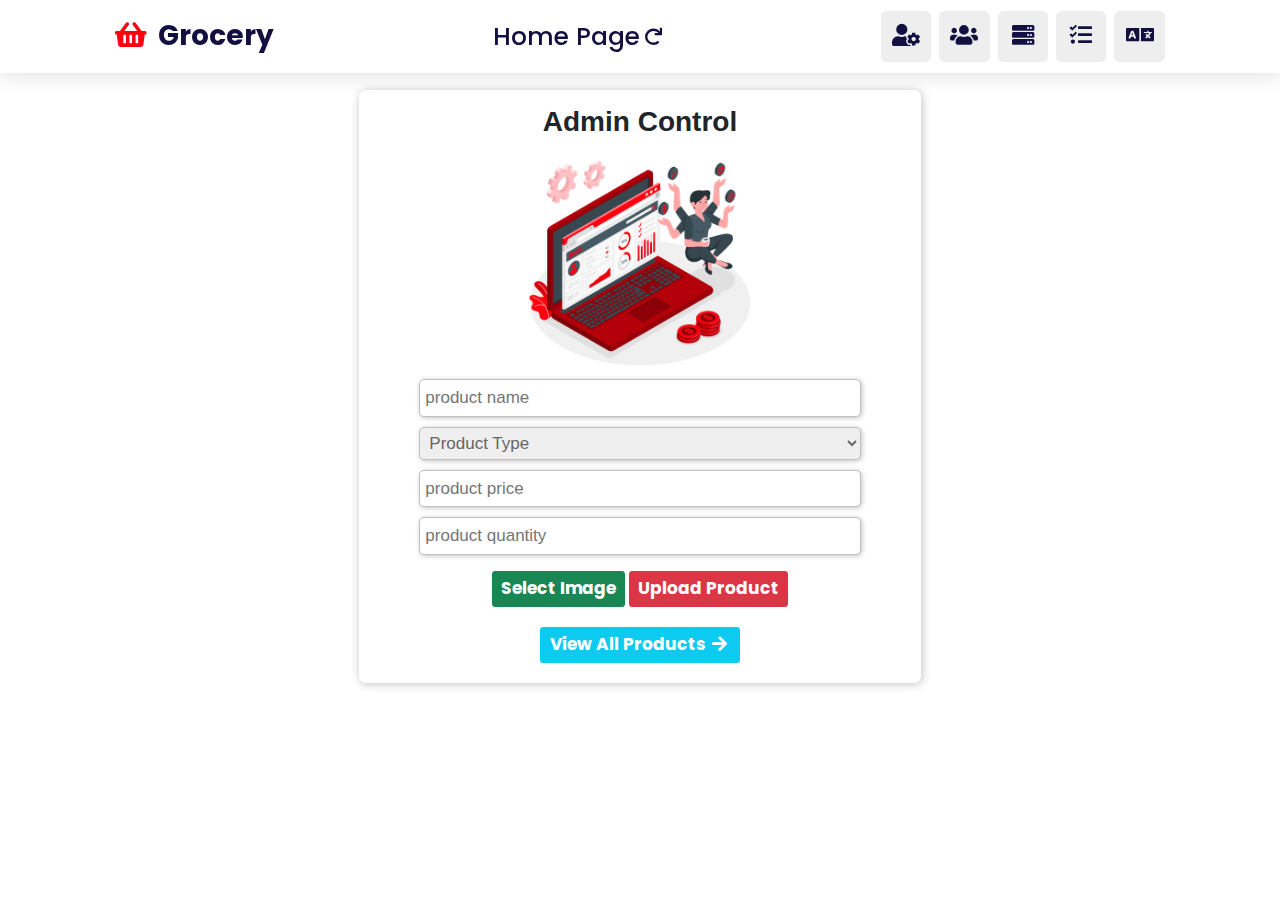
<file: admin.html>
<!DOCTYPE html>
<html lang="en">
<head>
    <meta charset="UTF-8">
    <meta http-equiv="X-UA-Compatible" content="IE=edge">
    <meta name="viewport" content="width=device-width, initial-scale=1.0">
    <link rel="stylesheet" href="css/all.min.css">
    <link rel="stylesheet" href="css/style.css">
    <link rel="stylesheet" href="css/adminStyle.css">
    <link rel="stylesheet" href="css/bootstrap.min.css">
    <title>ADMIN-Dashboard</title>
    <link rel="icon" href="img/icon.png">
    <style>
        input{
            text-transform: lowercase !important;
        }
        select{
            border: none;
            outline: none;
            border-radius: 5px;
            border: 1px solid silver;
            box-shadow: 1px 1px 5px silver;
            width: 80%;
            margin: 5px auto !important;
            padding: 5px;
            font-size: 17px;
            color: #666;
        }
        .main{
            padding: 5px;
            padding-bottom: 0;
        }
    </style>
</head>
<body>
    <!-- header section -->
    <header class="header">
        <a href="index.html" class="logo"><i class="fas fa-shopping-basket"></i>Grocery</a>
        <a href="index.html" class="homebtn" style="font-size: 25px; display: flex; align-items: center;">Home Page <i class="fa fa-arrow-right-rotate"></i></a>
        <div class="icons">
            <div class="admin-btn" data-title="Admin"><a href="adminLogin.php"><i class="fas fa-user-gear"></i></a></div>
            <div class="users-btn" data-title="Users"><a href="users.php"><i class="fas fa-users"></i></a></div>
            <div class="products-btn" data-title="Products"><a href="products.php"><i class="fas fa-server"></i></a></div>
            <div class="sales-btn" data-title="Sales"><a href="sales.php"><i class="fas fa-list-check"></i></a></div>
            <div class="lang-btn" data-title="Arabic"><a href="admin2.html"><i class="fas fa-language"></i></a></div>
        </div>
    </header>

    <div class="container">
        <center>
            <div class="main">
                <h1><u>Admin Control</u></h1>
                <form action="insert.php" method="post" enctype="multipart/form-data">
                    <img src="img/Admin-amico.png" alt="logo" width="230px"><br>
                    <input type="text" name="name" placeholder="Product Name"><br>
                    <select name="category">
                        <option value="">Product Type</option>
                        <option value="meat">meat</option>
                        <option value="dairy">dairy</option>
                        <option value="fruits">fruits</option>
                        <option value="vegetables">vegetables</option>
                    </select><br>
                    <input type="text" name="price" placeholder="Product Price"><br>
                    <input type="number" name="count" min="1" placeholder="Product Quantity"><br>
                    <input type="file" name="image" id="file" style="display: none;">
                    <label for="file" class="btn btn-success">Select Image</label>
                    <button name="upload" class="btn btn-danger">Upload Product</button><br>
                    <a href="products.php" class="btn btn-info text-white viewalll">View All Products <i class="fa fa-arrow-right px-1"></i></a>
                </form>
            </div>
        </center>
    </div>
</body>
</html>
</file>
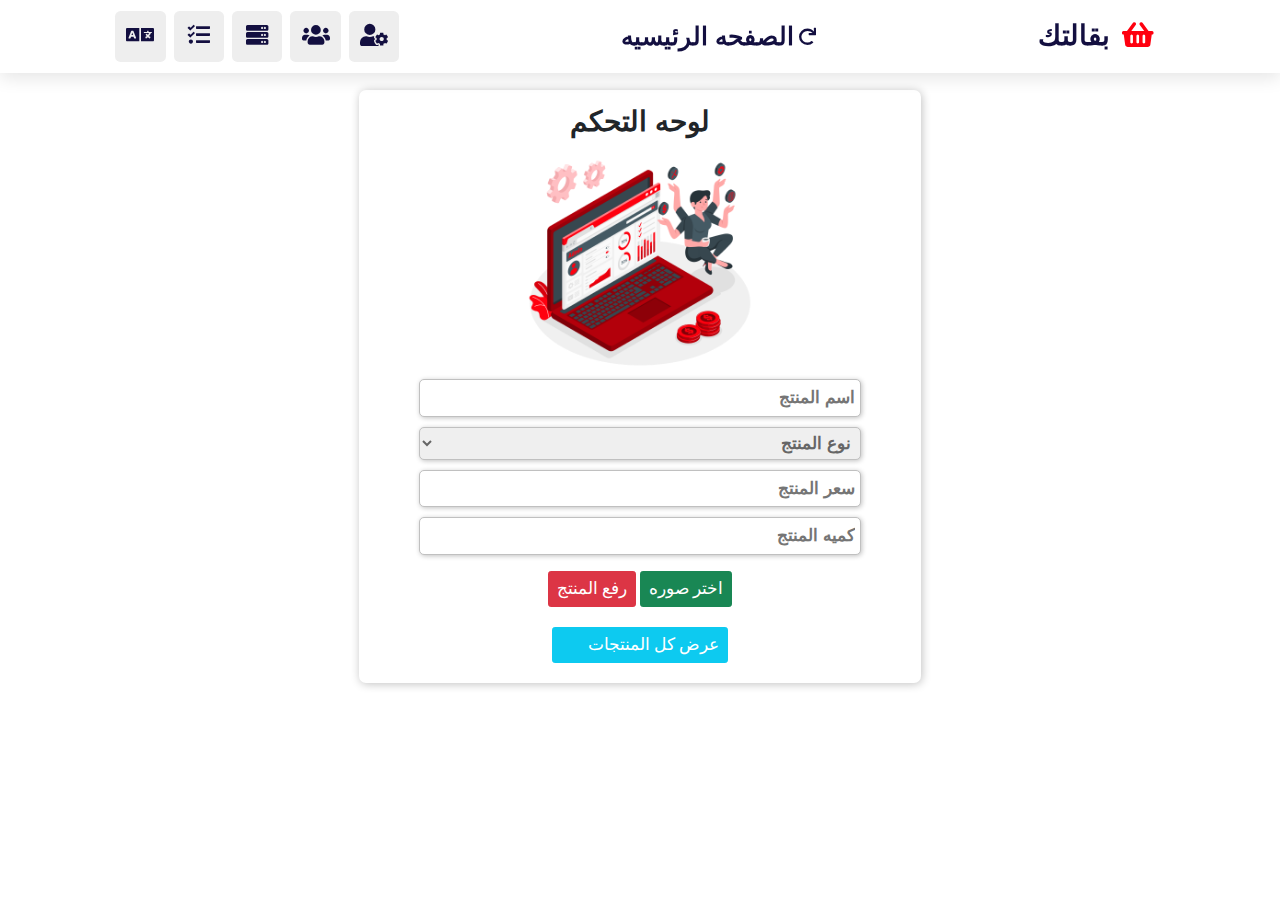
<file: admin2.html>
<!DOCTYPE html>
<html lang="en" dir="rtl">
<head>
    <meta charset="UTF-8">
    <meta http-equiv="X-UA-Compatible" content="IE=edge">
    <meta name="viewport" content="width=device-width, initial-scale=1.0">
    <link rel="stylesheet" href="css/all.min.css">
    <link rel="stylesheet" href="css/style2.css">
    <link rel="stylesheet" href="css/style.css">
    <link rel="stylesheet" href="css/adminStyle.css">
    <link rel="stylesheet" href="css/bootstrap.min.css">
    <title>المشرف | لوحه التحكم</title>
    <link rel="icon" href="img/icon.png">
    <style>
        input{
            text-transform: lowercase !important;
        }
        select{
            border: none;
            outline: none;
            border-radius: 5px;
            border: 1px solid silver;
            box-shadow: 1px 1px 5px silver;
            width: 80%;
            margin: 5px auto !important;
            padding: 5px;
            font-size: 17px;
            color: #666;
        }
        .main{
            padding: 5px;
            padding-bottom: 0;
        }
    </style>
</head>
<body>
    <!-- header section -->
    <header class="header">
        <a href="index2.html" class="logo"><i class="fas fa-shopping-basket"></i>بقالتك</a>
        <a href="index2.html" class="homebtn" style="font-size: 25px; display: flex; align-items: center;"><i class="fa fa-arrow-right-rotate"></i> الصفحه الرئيسيه</a>
        <div class="icons">
            <div class="admin-btn" data-title="المشرف"><a href="adminLogin2.php"><i class="fas fa-user-gear"></i></a></div>
            <div class="users-btn" data-title="المستخدمين"><a href="users2.php"><i class="fas fa-users"></i></a></div>
            <div class="products-btn" data-title="المنتجات"><a href="products2.php"><i class="fas fa-server"></i></a></div>
            <div class="sales-btn" data-title="المبيعات"><a href="sales2.php"><i class="fas fa-list-check"></i></a></div>
            <div class="lang-btn" data-title="الانجليزيه"><a href="admin.html"><i class="fas fa-language"></i></a></div>
        </div>
    </header>
    <div class="container">
        <center>
            <div class="main">
                <h1><u>لوحه التحكم</u></h1>
                <form action="insert2.php" method="post" enctype="multipart/form-data">
                    <img src="img/Admin-amico.png" alt="logo" width="230px"><br>
                    <input type="text" name="name" placeholder="اسم المنتج"><br>
                    <select name="category">
                        <option value="">نوع المنتج</option>
                        <option value="خضراوات">خضراوات</option>
                        <option value="فواكه">فواكه</option>
                        <option value="البان">البان</option>
                        <option value="لحوم">لحوم</option>
                    </select>
                    <input type="text" name="price" placeholder="سعر المنتج"><br>
                    <input type="number" name="count" min="1" placeholder="كميه المنتج"><br>
                    <input type="file" name="image" id="file" style="display: none;">
                    <label for="file" class="btn btn-success">اختر صوره</label>
                    <button name="upload" class="btn btn-danger">رفع المنتج</button><br>
                    <a href="products2.php" class="btn btn-info text-white viewalll"> عرض كل المنتجات <i class="fa fa-arrow-left px-1"></i></a>
                </form>
            </div>
        </center>
    </div>
</body>
</html>
</file>
<file: css/style.css>
@font-face{
    font-family: 'light';
    src: url(../fonts/Poppins-Light.ttf);
}
@font-face{
    font-family: 'medium';
    src: url(../fonts/Poppins-Medium.ttf);
}
@font-face{
    font-family: 'semibold';
    src: url(../fonts/Poppins-SemiBold.ttf);
}
@font-face{
    font-family: 'bold';
    src: url(../fonts/Poppins-Bold.ttf);
}
@font-face{
    font-family: 'black';
    src: url(../fonts/Poppins-Black.ttf);
}
:root{
    --orange: #ff000f;
    --black:#130f40;
    --white:#fff;
    --lightBackGround:#eee;
    --lightColor:#666;
    --boxShadow:0 0.5rem 1.5rem rgba(0,0,0,0.1);
    --border:0.2rem solid rgba(0,0,0,0.1);
    --outline:0.1rem solid var(--orange);
    --outlineHover:0.4rem solid var(--orange);
}
::-webkit-scrollbar{
    width: 1rem;
    height: 0rem;
}
::-webkit-scrollbar-track{
    background-color: var(--white);
}
::-webkit-scrollbar-thumb{
    background-color: var(--orange);
}
*{
    margin: 0;
    padding: 0;
    box-sizing: border-box;
    outline: none;
    border: none;
    list-style: none;
    text-decoration: none;
    text-transform: capitalize;
    transition: 0.3s all linear;
}
html{
    font-size: 70%;
    overflow-x: hidden;
    scroll-behavior: smooth;
    scroll-padding-top: 7rem;
}
body{
    background-color: var(--lightBackGround);
    font-family: 'medium';
}
section{
    padding-top: 5rem ;
    padding-bottom: 5rem ;
    padding-left: auto;
    padding-right: auto;
}
a{
    text-decoration: none !important;
}
/*  */
.btn{
    margin-top: 1rem;
    display: inline-block;
    padding: 7px 10px;
    border-radius: 0.5rem;
    font-size: 1.5rem;
    border: 1px solid var(--lightColor);
    background-color: #130f40;
    cursor: pointer;
    color: #fff;
    font-family: 'bold';
    text-align: center;
}
.btn:hover{
    background-color: var(--orange);
    border-color: #130f40;
}
.mHeading{
    text-align: center;
    padding: 2rem 0;
    padding-bottom: 3rem;
    font-size: 3.5rem;
    color: var(--black);
    margin: 1rem auto;
}
.mHeading span{
    background-color: var(--orange);
    color: var(--white);
    display: inline-block;
    padding: 0.5rem 3rem;
    clip-path: polygon(100% 0, 93% 50%, 100% 99%, 0% 100%, 7% 50%, 0% 0%);
}
.hidden{
    display: none !important;
}
/*  */
/* ------- header ---------- */
.header{
    position: fixed;
    top: 0; left: 0; right: 0;
    z-index: 10000;
    display: flex;
    align-items: center;
    justify-content: space-between;
    padding: 1rem 9%;
    background-color: var(--white);
    box-shadow: var(--boxShadow);
}
.header .logo{
    font-size: 2.5rem;
    font-family: 'bold';
    color: var(--black);
}
.header .logo svg,
.header .logo i{
    color: var(--orange);
    margin-right: 1rem;
}

.header .navbar a,
.header a.homebtn{
    font-size: 1.7rem;
    font-family: 'medium';
    margin: 0 1rem;
    color: var(--black);
}
.header .navbar a:hover,
.header a.homebtn:hover{
    color: var(--orange);
}
.header a.homebtn{
    font-size: 25px;
    display: flex;
    align-items: center;
}
.header a.homebtn i,
.header a.homebtn svg{
    margin-left: 5px; font-size: 17px;
}

.header .icons{
    display: flex;
    justify-content: center;
    align-items: center;
    gap: 8px;
}
.header .icons div{
    height: 4.5rem;
    width: 4.5rem;
    line-height: 4.5rem;
    text-align: center;
    border-radius: 0.5rem;
    background-color: var(--lightBackGround);
    font-size: 2rem;
    cursor: pointer;
    position: relative;
    display: flex;
    justify-content: center;
    align-items: center;
}
.header .icons div:hover{
    background-color: var(--orange);
}
.header .icons div svg,
.header .icons div i{
    color: var(--black);
}
.header .icons div:hover svg,
.header .icons div:hover i{
    color: var(--white);
}
.icons div.menu-btn{
    display: none;
}
.header .icons div::after{
    content: attr(data-title);
    position: absolute;
    left: 50%;
    transform: translateX(-50%);
    bottom: -50px;
    width: 70px;
    height: 25px;
    padding: 5px;
    background-color: var(--lightBackGround);
    box-shadow: 1px 1px 5px silver;
    color: var(--black);
    border-radius: 5px;
    text-align: center;
    line-height: 25px;
    font-size: 16px;
    font-weight: bold;
    display: none;
    z-index: 1000000;
}
.header .icons div::before{
    content: "";
    position: absolute;
    left: 50%;
    transform: translateX(-50%);
    bottom: -15px;
    border: 15px solid ;
    border-color:transparent transparent var(--lightBackGround) transparent ;
    display: none;
    z-index: 1000000;
}
.header .icons div:hover::before,
.header .icons div:hover::after{
    display: block;
}
/* / */










/* ---------home---------- */
.home{
    /* margin-top: 4.5rem; */
    display: flex;
    align-items: center;
    justify-content: center;
    background: url(../img/banner-bg.webp) no-repeat;
    background-position: center;
    background-attachment:fixed;
    background-size:cover;
    padding: 26rem 0;
    min-height: 100vh;
}
.home .content{
    text-align: center;
    width: 80rem;
}
.home .content h3{
    color: #130f40;
    font-size: 4rem;
}
.home .content h3 span{
    color: var(--orange);
}
.home .content p{
    color: var(--lightColor);
    font-size: 2rem;
    padding: 1rem 0;
    line-height: 1.8;
}

/* boxs */
.box-container .box{
    padding: 10px;
    padding-bottom: 25px;
    border-radius: 0.5rem;
    background-color: var(--lightBackGround);
    box-shadow: var(--boxShadow);
    outline: var(--outline);
    outline-offset: -1rem;
    text-align: center;
    margin: 1rem 0;
}
.box-container .box:hover{
    outline: var(--outlineHover);
    outline-offset: 0rem;
}
.box-container .box img{
    margin: 1rem 0;
    height: 15rem;
}
.box-container .box h3{
    margin: 1rem 0;
    font-size: 2rem;
    color: var(--black);
}
.box-container .box p{
    margin: 1rem 0;
    font-size: 1.5rem;
    line-height: 1.8;
    color: var(--lightColor);
}
.box-container .box .stars svg{
    margin:1rem 0.1rem;
    font-size: 1.5rem;
    line-height: 1.8;
    color: var(--orange);
}



/* -------features--------- */
.features .box-container{
    display: grid;
    grid-template-columns: repeat(auto-fit, minmax(30rem, 1fr));
    gap: 1.5rem;
    margin: auto;
    width: 90%;
}


/* -------products--------- */
.products .box-container{
    display: grid;
    grid-template-columns: repeat(auto-fit, minmax(23rem, 1fr));
    gap: 2rem;
    margin: auto;
    width: 90%;
}

.products .products-container .box img{
    height: 20rem;
}
.products .box .price{
    font-size: 15px;
}
.products .box small{
    text-decoration: line-through;
}


/* ---------categories-------- */
.categories .box-container{
    display: grid;
    grid-template-columns: repeat(auto-fit, minmax(26rem, 1fr));
    gap: 1.5rem;
    margin: auto;
    width: 90%;
}



/* --------review-------- */

.review .card{
    width: 250px;
    height: 360px;
    color: var(--black);
    padding: 20px 15px;
    border: 2px solid var(--orange) !important;
    background: var(--lightBackGround);
    margin: auto;
    backdrop-filter: blur(5px);
    border-radius: 15px;
    overflow: hidden;
    transition: 0.5s;
    text-align: center;
    display: flex;
    justify-content: space-between;
    flex-direction: column;
    cursor: grab;
}
.review .card img{
    width: 70% !important;
    margin: 0 auto;
    border-radius: 50%;
}
.review .card h1{
    font-weight: bold;
    margin-top: 15px;
    margin-bottom: 0;
}
.review .card h4{
    font-weight: normal;
    opacity: 0.7;
    max-width: 75%;
    margin:0 auto 5px auto;
}
.review .card .social-links{
    margin-top: 10px;
    display: flex;
    justify-content: center;
    align-items: center;
}
.review .card .social-links a{
    font-size: 17px;
    font-weight: bold;
    margin:0 5px;
    background-color: var(--black);
    color: var(--white);
    width: 30px;
    height: 30px;
    display: flex;
    justify-content: center;
    align-items: center;
    border-radius: 7px;
    transition:color ,background ,transform 0.5s ease-in-out;
}
.review .card .social-links a:hover{
    background:  var(--orange);
    transform: rotate(360deg);
}
.review .card .stars{
    margin-top: 20px;
    color: var(--orange);
    font-size: 17px;
}
.owl-theme .owl-dots .owl-dot span {
    background:  var(--black) !important;
}
.owl-theme .owl-dots .owl-dot.active span, .owl-theme .owl-dots .owl-dot:hover span {
    background:  var(--orange) !important;
}
.owl-carousel .owl-nav span, .owl-carousel .owl-nav span{
    font-size: 20px !important;
    color: var(--black) !important;
}


/* ---------blogs---------- */
.blogs .box-container{
    display: grid;
    grid-template-columns: repeat(auto-fit, minmax(32rem, 1fr));
    gap: 1.5rem;
    margin: auto;
    width: 90%;
}
.blogs .box-container .box{
    overflow: hidden;
    padding: 0 0;
    padding-bottom: 2rem;
    outline: none;
}
.blogs .box-container .box .icons{
    display: flex;
    align-items: center;
    justify-content: space-between;
    padding: 1rem;
    margin-bottom: 1rem;
    border-bottom: var(--border);
}
.blogs .box-container .box .icons a{
    color: var(--lightColor);
    font-size: 1.5rem;
}
.blogs .box-container .box .icons a svg{
    color: var(--orange);
    padding-right: 0.5rem;
}
.blogs .box-container .box img{
    width: 100%;
    margin: 0;
    height: 25rem;
}
.blogs .box-container .box h3,
.blogs .box-container .box p{
    width: 90%;
    margin: 5px auto;
}




/* ------------footer-------------- */
.footer{
    background-color: var(--white);
}
.footer .box-container{
    display: grid;
    grid-template-columns: repeat(auto-fit, minmax(25rem, 1fr));
    gap: 1.5rem;
    padding:20px auto !important;
    text-align: left;
    padding-top: 20px;
    padding-left: 20px;
    padding-right: 20px;
    padding-bottom: 20px;
}
.footer .boxi h3{
    font-size:2rem;
    color: var(--black);
    margin-right: 0.5rem;
    margin-bottom: 1rem;
    text-align: left;
}
.footer .boxi svg{
    font-size: 1.5rem;
    color: var(--orange);
    margin-right: 0.5rem;
    text-align: left;
}
.footer .boxi a{
    display: block;
    font-size: 1.5rem;
    color: var(--lightColor);
    padding: 1rem 0;
    text-align: left;
}
.footer .boxi a:hover svg{
    padding-right: 1rem;
}
.footer .boxi p{
    font-size: 1.4rem;
    color: var(--lightColor);
    width: 70%;
    line-height: 1.8;
}
.footer .share div{
    height: 4rem;
    width: 4rem;
    border-radius: 0.5rem;
    font-size: 2rem;
    color: var(--white);
    margin-left: 0.2rem;
    display: inline-flex;
    justify-content: center;
    align-items: center;
    background-color: var(--orange);
    text-align: center;
    cursor: pointer;
    border: 1px solid var(--orange);
}
.footer .share div:hover{
    color: var(--orange);
    background-color: var(--white);
}
.footer .boxi .email{
    margin: 0.7rem 0;
    padding: 1rem;
    border-radius: 0.5rem;
    background-color: var(--lightBackGround);
    font-size: 1.6rem;
    color: var(--black);
    caret-color: var(--black);
}
.footer .boxi .btn{
    margin: 1rem 0 1.5rem;
}
.footer .boxi .payment-image{
    height: 3rem;
}



















/* media queries */
@media (max-width:1220px){
    html{
        font-size: 58% !important;
    }
    .header{
        padding: 2rem;
    }
}
@media (max-width:991px){
    html{
        font-size: 52% !important;
    }
    .header a.homebtn{
        display: none !important;
    }
}
@media (max-width:775px){
    html{
        font-size: 50% !important;
    } 
    .icons .menu-btn{
        display: inline-block !important;
    }
    .header .navbar{
        position: absolute;
        top: 110%;
        right: 2rem;
        width: 30rem;
        box-shadow: var(--boxShadow);
        border-radius: 0.5rem;
        background-color: var(--white);
        display: none;
    }
    .header .navbar.active{
        display: block;
    }
    .header .navbar a{
        width: 100%;
        font-size: 2rem;
        margin: 2.5rem 0;padding-bottom: 2rem;
        display: block;
        text-align: center;
    }
    .header .navbar a:not(:last-child){
        border-bottom: 0.1rem solid var(--lightBackGround);
    }
    .header .navbar a:not(:last-child):hover{
        border-color: var(--orange);
    }
}
@media (max-width:575px){
    html{
        font-size: 45% !important;
    }
    .mHeading{
        font-size: 2.5rem;
    }
}
@media (max-width:300px){
    html{
        font-size: 40% !important;
    }
    .search-form{ width: 30rem; margin: auto; }
    .search-form input{ width: 24rem; }
    .shopping-cart{ width: 30rem; margin: auto; }
    .shopping-cart .box img{ height: 5rem; }
    .login-form{ margin: auto; }
}
</file>
<file: css/adminStyle.css>
*{
    font-family:Arial, Helvetica, sans-serif;
}
.main{
    width: 50%;
    box-shadow: 1px 1px 10px silver;
    padding: 5px;
    border-radius: 7px;
    margin-top: 90px;
    padding-bottom: 0;
}
.main h1{
    margin-top: 10px !important;
    font-weight: bold !important;
}
.main input, select{
    border: none;
    outline: none;
    border-radius: 5px;
    border: 1px solid silver;
    box-shadow: 1px 1px 5px silver;
    width: 80%;
    margin: 5px auto !important;
    padding: 5px;
    font-size: 17px;
    color: #111;
}
.main .btn{
    font-weight: 100 !important;
    font-size: 17px;
}
.main a.viewalll{
    margin: 20px 0;
}













@media (max-width:1000px){
    .main{
        width: 60%;
    }
}
@media (max-width:800px){
    .main{
        width: 70%;
    }
}
@media (max-width:600px){
    .main{
        width: 80%;
    }
}
@media (max-width:400px){
    .main{
        width: 98%;
    }
}
</file>
<file: css/style2.css>
*{
    font-weight: bolder !important;
}
html{
    font-size: 85%;
}
/*  */
.header .logo svg,
.header .logo i{
    margin-right: 0;
    margin-left: 1rem;
}
@media (max-width:775px){
    .header .navbar{
        left: 2rem !important;
        right: auto !important;
    }
}
.blogs .box-container .box .icons a svg{
    margin-right: 0;
    padding-left: 0.5rem;
}
.footer .box-container{
    text-align: right !important;
}
.footer .boxi h3{
    text-align: right !important;
}
.footer .boxi svg{
    text-align: right !important;
}
.footer .boxi a{
    text-align: right !important;
}
</file>
